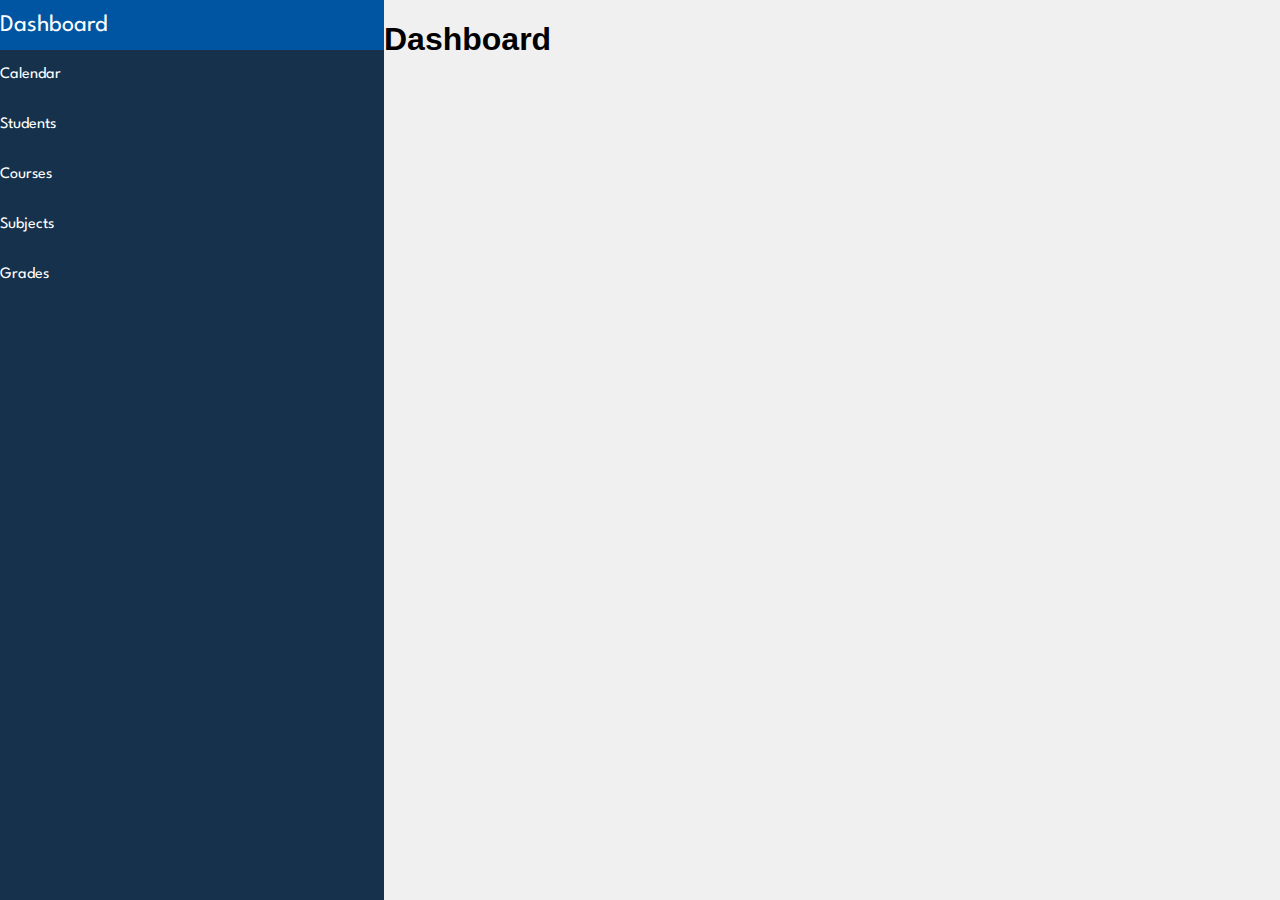
<file: index.html>
<?php
// session_start();
// include('connect.php');
?>

<!DOCTYPE html>
<html lang="en">
<head>
  <meta charset="UTF-8">
  <meta name="viewport" content="width=device-width, initial-scale=1.0">
  <title>Dashboard</title>
  <link href="https://fonts.googleapis.com/css2?family=League+Spartan:wght@400;700&display=swap" rel="stylesheet">
  <style>
    body {
      font-family: Arial, sans-serif;
      margin: 0;
      padding: 0;
      display: flex;
      background-color: #F0F0F0;
    }
    ul {
      padding: 0;
      margin: 0;
      width: 100%;
      height: 100%;
    }
    .sidebar {
      width: 30%;
      height: 100vh;
      background-color: #16314B;
      color: white;
      font-family: League Spartan;
      display: flex;
    }
    .sidebar ul li {
      width: 100%;
      list-style: none;
      cursor: pointer;
      width: 100%;
      height: 50px;
      line-height: 50px;
    }
    .sidebar ul li:hover {
      background-color: #0055A3;
      color: white;
    }
    .dashboard_text {
      font-size: 1.5em;
      background-color: #0055A3;
      width: 100%;
    }
    </style>
</head>
<body>
  <div class="sidebar">
    <h2 class="logo"></h2>
    <ul>
      <li class="dashboard_text">Dashboard</li>
      <li>Calendar</li>
      <li>Students</li>
      <li>Courses</li>
      <li>Subjects</li>
      <li>Grades</li>
    </ul>
  </div>
  <div class="main_dashboard">
    <h1>Dashboard</h1>
  </div>

</body>
</html>
</file>
